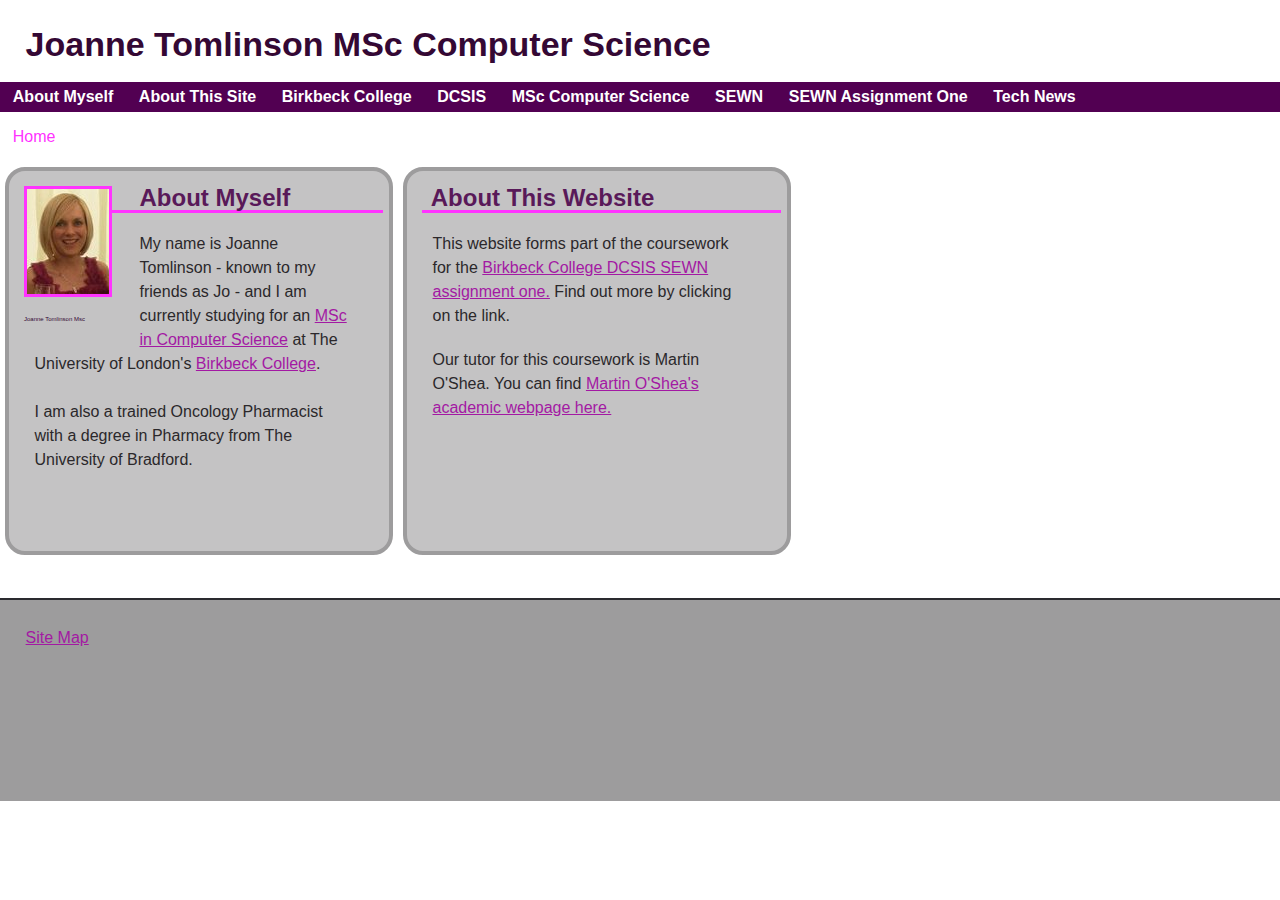
<file: index.html>
<!DOCTYPE html>
<html>
<head lang="en">
    <meta charset="UTF-8">
    <meta http-equiv="X-UA-Compatible" content="IE=9" />
    <meta name="description" content="The homepage for Joanne Tomlinson MSc Computer Science provides information about Joanne
    Tomlinson, her MSc in Computer Science at Birkbeck College, and her SEWN assignment one.">
    <meta name="keywords" content="Joanne, Tomlinson, MSc">
    <meta name="author" content="Joanne Tomlinson">
    <title>Joanne Tomlinson MSc Computer Science</title>
    <link rel="stylesheet" type="text/css" href="labOne.css">
</head>
<body>

<h1>Joanne Tomlinson MSc Computer Science</h1>
    <nav class="navigationBar">
        <ul>
            <li><a href="#aboutMyself" class = "navigationBarLink" >About Myself</a></li>
            <li><a href="#aboutWebsite" class = "navigationBarLink" >About This Site</a></li>
            <li><a href="http://titan.dcs.bbk.ac.uk/~jtomli03/birkbeckcollege-dcsis-sewn-assignment-one.html" class = "navigationBarLink" >Birkbeck College</a></li>
            <li><a href="http://titan.dcs.bbk.ac.uk/~jtomli03/birkbeckcollege-dcsis-sewn-assignment-one.html" class = "navigationBarLink" >DCSIS</a></li>
            <li><a href="http://titan.dcs.bbk.ac.uk/~jtomli03/birkbeckcollege-dcsis-sewn-assignment-one.html" class = "navigationBarLink" >MSc Computer Science</a></li>
            <li><a href="http://titan.dcs.bbk.ac.uk/~jtomli03/birkbeckcollege-dcsis-sewn-assignment-one.html" class = "navigationBarLink">SEWN</a></li>
            <li><a href="http://titan.dcs.bbk.ac.uk/~jtomli03/birkbeckcollege-dcsis-sewn-assignment-one.html" class = "navigationBarLink">SEWN Assignment One</a></li>
            <li><a class = "navigationBarLink" href="http://titan.dcs.bbk.ac.uk/~jtomli03/techNews.html">Tech News</a></li>
        </ul>
    </nav>

<div class="breadCrumbTrail"><span class="highlight">Home</span></div>

    <div class="about">
        <div class="image">
            <img src="joPhoto.png" alt="A photo of Joanne Tomlinson MSc">
            <span class="imageCaption">Joanne Tomlinson Msc</span>
        </div>

        <h2 id="aboutMyself">About Myself</h2>

        <p> My name is Joanne Tomlinson - known to my friends as Jo - and I am currently studying for an
            <a class = "link" href="http://titan.dcs.bbk.ac.uk/~jtomli03/birkbeckcollege-dcsis-sewn-assignment-one.html">MSc in Computer Science</a> at
            The University of London's <a class = "link" href="http://titan.dcs.bbk.ac.uk/~jtomli03/birkbeckcollege-dcsis-sewn-assignment-one.html">Birkbeck College</a>.
            <br>
            <br>
            I am also a trained Oncology Pharmacist with a degree in Pharmacy from The University of Bradford.
        </p>
    </div>

    <div class="about">
        <h2 id="aboutWebsite">About This Website</h2>
        <p>
            This website forms part of the coursework for the
            <a class="link" href="http://titan.dcs.bbk.ac.uk/~jtomli03/birkbeckcollege-dcsis-sewn-assignment-one.html">Birkbeck College DCSIS
            SEWN assignment one.</a> Find out more by clicking on the link.
        </p>

        <p>
            Our tutor for this coursework is Martin O'Shea.
            You can find <a class="link" href="http://www.dcs.bbk.ac.uk/~martin" target="_blank"> Martin O'Shea's academic webpage here.</a>
        </p>
    </div>

    <div class="footer"><a class ="link" href="http://titan.dcs.bbk.ac.uk/~jtomli03/sitemap.html">Site Map</a></div>

</body>
</html>
</file>
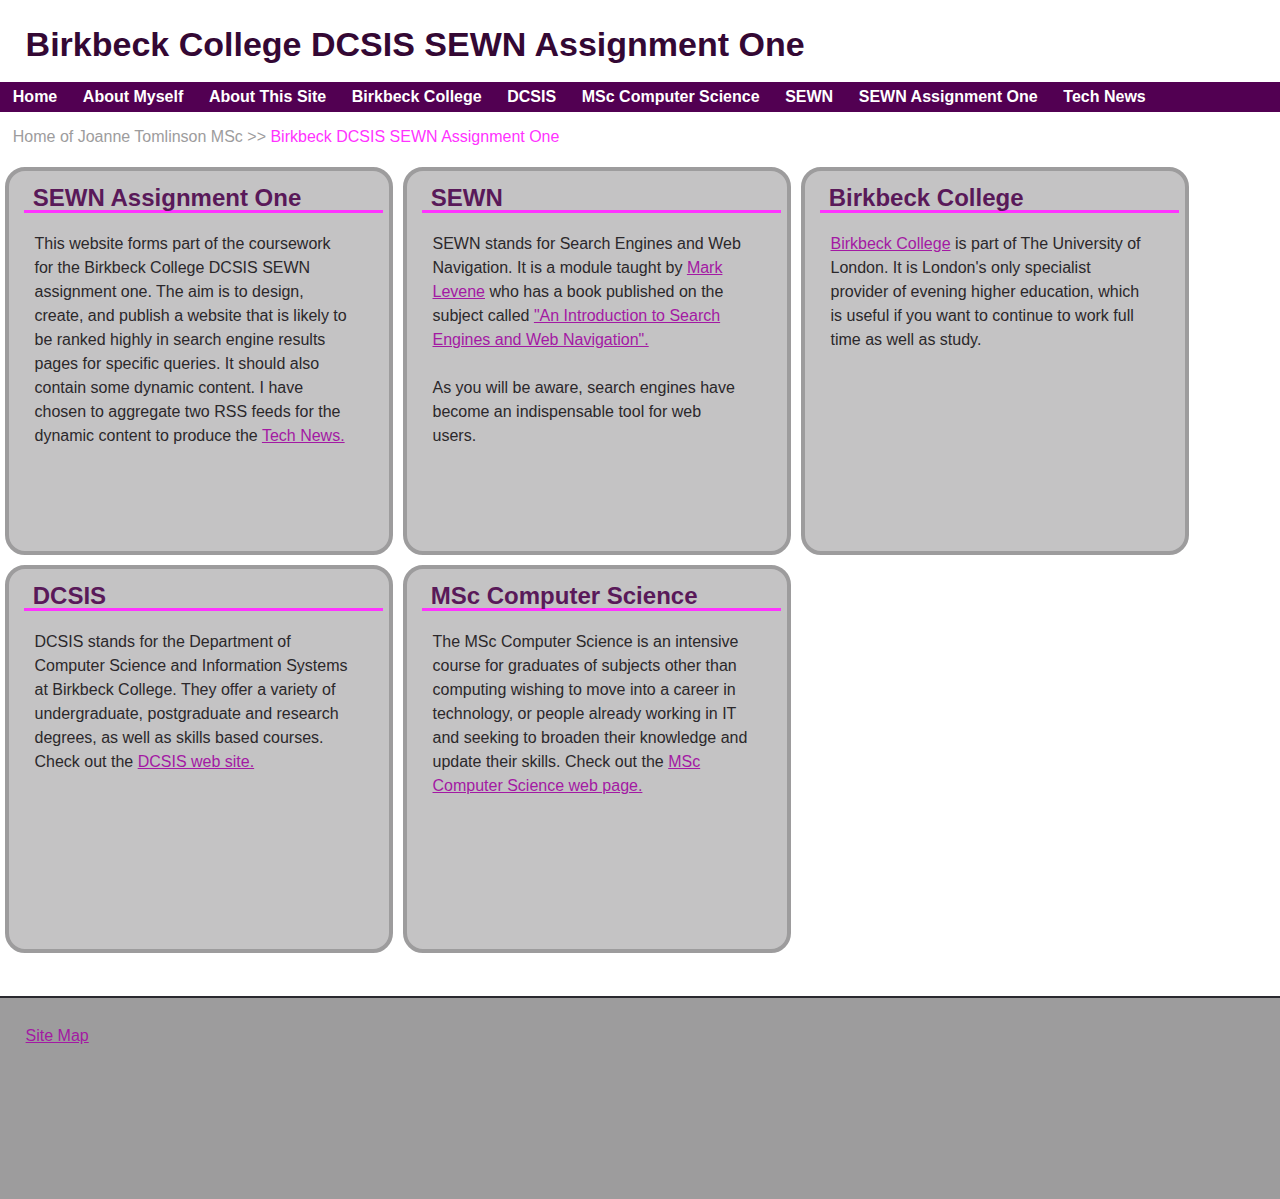
<file: birkbeckcollege-dcsis-sewn-assignment-one.html>
<!DOCTYPE html>
<html>
<head lang="en">
    <meta charset="UTF-8">
    <meta http-equiv="X-UA-Compatible" content="IE=9" />
    <meta name="description" content="About the Birkbeck College DCSIS SEWN assignment one, and other information related to
    the SEWN module and the DCSIS at Birkbeck College.">
    <meta name="keywords" content="Birkbeck, Birkbeck College, DCSIS, SEWN, SEWN Assignment One">
    <meta name="author" content="Joanne Tomlinson">
    <title>Birkbeck College DCSIS SEWN Assignment One</title>
    <link rel="stylesheet" type="text/css" href="labOne.css">
</head>
<body>

<h1>Birkbeck College DCSIS SEWN Assignment One</h1>
<nav class="navigationBar">
    <ul>
        <li><a class = "navigationBarLink" href="http://titan.dcs.bbk.ac.uk/~jtomli03">Home</a></li>
        <li><a class = "navigationBarLink" href="http://titan.dcs.bbk.ac.uk/~jtomli03">About Myself</a></li>
        <li><a class = "navigationBarLink" href="http://titan.dcs.bbk.ac.uk/~jtomli03">About This Site</a></li>
        <li><a class = "navigationBarLink" href="#birkbeckCollege">Birkbeck College</a></li>
        <li><a class = "navigationBarLink" href="#dcsis">DCSIS</a></li>
        <li><a class = "navigationBarLink" href="#computerScience">MSc Computer Science</a></li>
        <li><a class = "navigationBarLink" href="#sewn">SEWN</a></li>
        <li><a class = "navigationBarLink" href="#sewnAssignmentOne">SEWN Assignment One</a></li>
        <li><a class = "navigationBarLink" href="http://titan.dcs.bbk.ac.uk/~jtomli03/techNews.html">Tech News</a></li>
    </ul>
</nav>

<div class="breadCrumbTrail"><a href="http://titan.dcs.bbk.ac.uk/~jtomli03">Home of Joanne Tomlinson MSc >> </a> <span class="highlight">Birkbeck DCSIS SEWN Assignment One</span></div>

<div class="about">
    <h2 id="sewnAssignmentOne">SEWN Assignment One</h2>
    <p>
        This website forms part of the coursework for the Birkbeck College DCSIS SEWN assignment one. The aim is to design,
        create, and publish a website that is likely to be ranked highly in search engine results pages for specific
        queries. It should also contain some dynamic content. I have chosen to aggregate two RSS feeds for the dynamic content
        to produce the <a class = "link" href="http://titan.dcs.bbk.ac.uk/~jtomli03/techNews.html">Tech News.</a>
    </p>
</div>

<div class="about">
    <h2 id="sewn">SEWN</h2>
    <p>
        SEWN stands for Search Engines and Web Navigation. It is a module taught by
        <a class="link" href="http://www.dcs.bbk.ac.uk/staff/staffperson.php?name=mark" target="_blank">Mark Levene</a> who has a book published
        on the subject called <a class="link" href="http://eu.wiley.com/WileyCDA/WileyTitle/productCd-047052684X.html" target="_blank"> "An Introduction to Search Engines and Web Navigation".</a>
        <br>
        <br>
        As you will be aware, search engines have become an indispensable tool for web users.
    </p>
</div>

<div class="about">
    <h2 id="birkbeckCollege">Birkbeck College</h2>
    <p>
        <a class="link" href="http://www.bbk.ac.uk/front-page" target="_blank">Birkbeck College</a> is part of The University of London. It is London's only specialist provider of evening
        higher education, which is useful if you want to continue to work full time as well as study.
    </p>
</div>

<div class="about">
    <h2 id="dcsis">DCSIS</h2>
    <p>
        DCSIS stands for the Department of Computer Science and Information Systems at Birkbeck College. They offer a variety
        of undergraduate, postgraduate and research degrees, as well as skills based courses. Check out the
        <a class="link" href="http://www.dcs.bbk.ac.uk" target="_blank">DCSIS web site.</a>
    </p>
</div>

<div class="about">
    <h2 id="computerScience">MSc Computer Science</h2>
    <p>
        The MSc Computer Science is an intensive course for graduates of subjects other than computing wishing to move into a career in technology, or
        people already working in IT and seeking to broaden their knowledge and update their skills. Check out the
        <a class="link" href="http://www.dcs.bbk.ac.uk/courses/msccs/" target="_blank"> MSc Computer Science web page.</a>
    </p>
</div>
<div class="footer"><a class ="link" href="http://titan.dcs.bbk.ac.uk/~jtomli03/sitemap.html">Site Map</a></div>



</body>
</html>
</file>
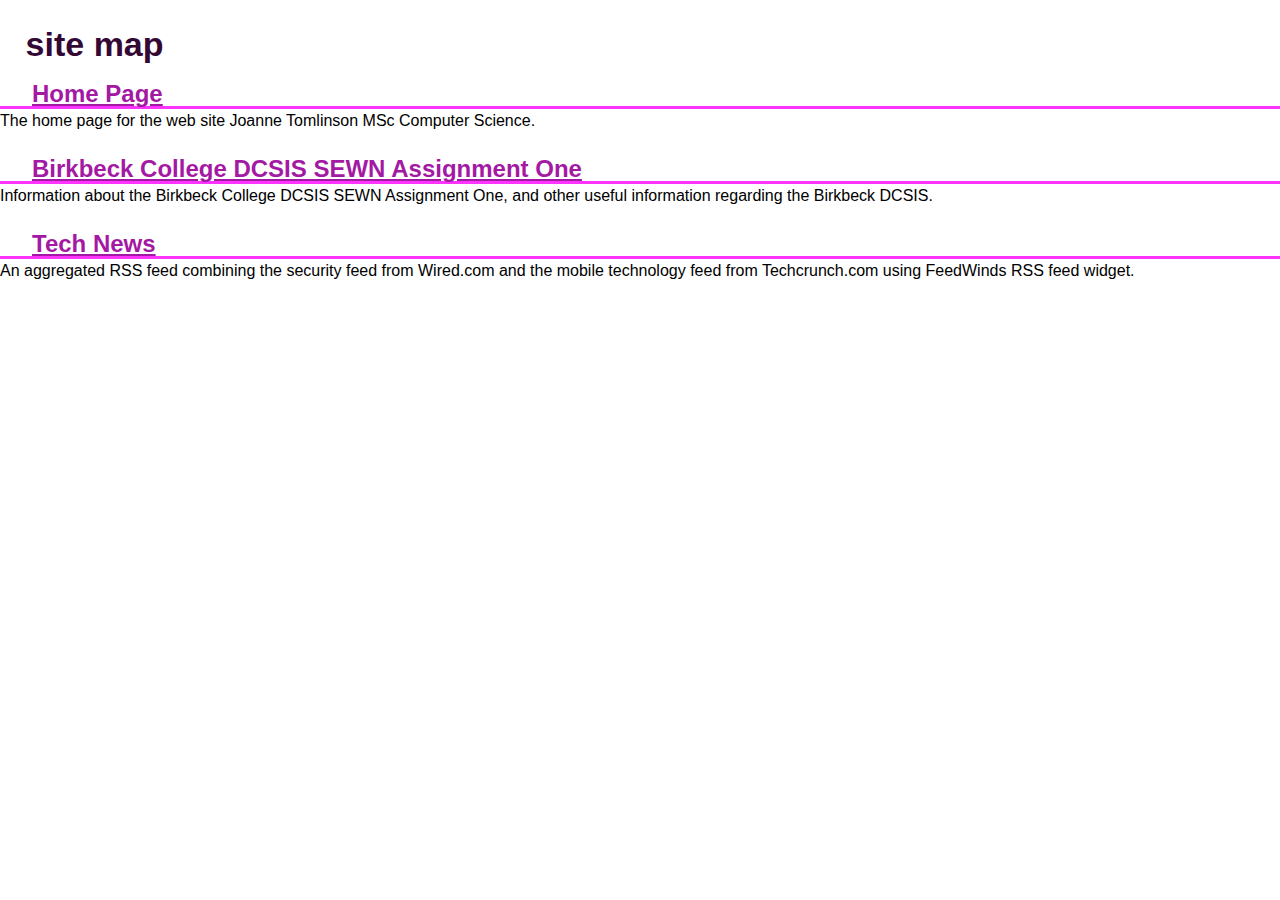
<file: sitemap.html>
<!DOCTYPE html>
<html>
<head lang="en">
    <meta charset="UTF-8">
    <meta http-equiv="X-UA-Compatible" content="IE=9" />
    <meta name="description" content="The site map for the web site Joanne Tomlinson MSc Computer Science">
    <meta name="keywords" content="Joanne, Tomlinson, MSc, site, map">
    <meta name="author" content="Joanne Tomlinson">
    <title>site map</title>
    <link rel="stylesheet" type="text/css" href="labOne.css">
</head>
<body>

<h1>site map</h1>

<h2><a class="link" href="http://titan.dcs.bbk.ac.uk/~jtomli03">Home Page</a></h2>
The home page for the web site Joanne Tomlinson MSc Computer Science.
<br>
<br>

<h2><a class="link" href="http://titan.dcs.bbk.ac.uk/~jtomli03/birkbeckcollege-dcsis-sewn-assignment-one.html">Birkbeck College DCSIS SEWN Assignment One</a></h2>
Information about the Birkbeck College DCSIS SEWN Assignment One, and other useful information regarding the Birkbeck DCSIS.
<br>
<br>
<h2><a class="link" href="http://titan.dcs.bbk.ac.uk/~jtomli03/techNews.html">Tech News</a></h2>
An aggregated RSS feed combining the security feed from Wired.com and the mobile technology feed from Techcrunch.com using FeedWinds RSS feed widget.


</body>
</html>
</file>
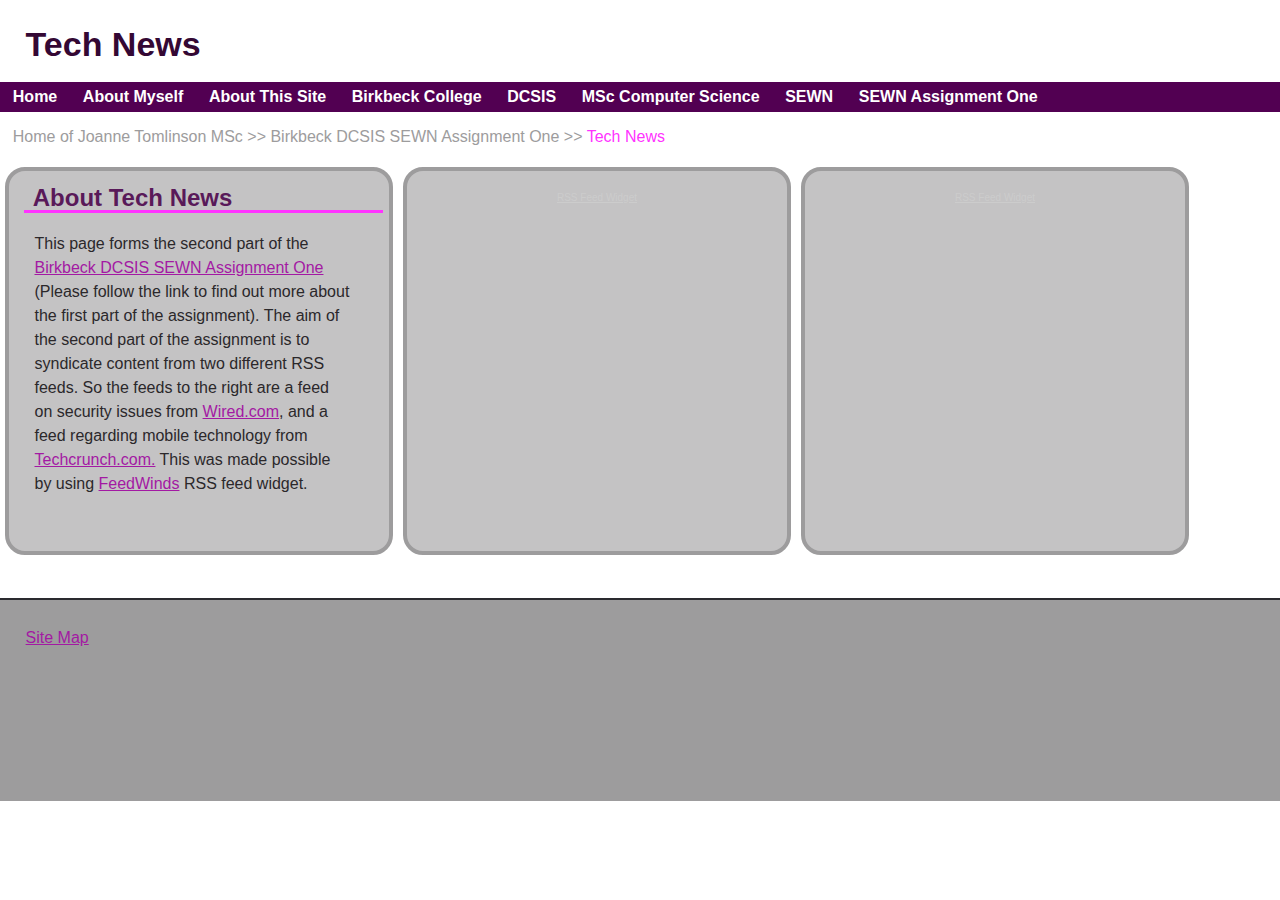
<file: techNews.html>
<!DOCTYPE html>
<html>
<head lang="en">
    <meta charset="UTF-8">
    <meta http-equiv="X-UA-Compatible" content="IE=9" />
    <meta name="description" content="This page shows aggregated content from the security feed from Wired.com and
     the mobile technology feed from Techcrunch.com using FeedWinds RSS feed widget.">
    <meta name="keywords" content="Tech, Technology, News, Security, Mobile">
    <meta name="author" content="Joanne Tomlinson">
    <title>Tech News - the latest on security and mobile technology</title>
    <link rel="stylesheet" type="text/css" href="labOne.css">
</head>
<body>

<h1>Tech News</h1>
<nav class="navigationBar">
    <ul>
        <li><a class = "navigationBarLink" href="http://titan.dcs.bbk.ac.uk/~jtomli03">Home</a></li>
        <li><a class = "navigationBarLink" href="http://titan.dcs.bbk.ac.uk/~jtomli03">About Myself</a></li>
        <li><a class = "navigationBarLink" href="http://titan.dcs.bbk.ac.uk/~jtomli03">About This Site</a></li>
        <li><a class = "navigationBarLink" href="#birkbeckCollege">Birkbeck College</a></li>
        <li><a class = "navigationBarLink" href="#dcsis">DCSIS</a></li>
        <li><a class = "navigationBarLink" href="#computerScience">MSc Computer Science</a></li>
        <li><a class = "navigationBarLink" href="#sewn">SEWN</a></li>
        <li><a class = "navigationBarLink" href="#sewnAssignmentOne">SEWN Assignment One</a></li>
    </ul>
</nav>

<div class="breadCrumbTrail"><a href="http://titan.dcs.bbk.ac.uk/~jtomli03">Home of Joanne Tomlinson MSc >> </a><a href="http://titan.dcs.bbk.ac.uk/~jtomli03/birkbeckcollege-dcsis-sewn-assignment-one.html">Birkbeck DCSIS SEWN Assignment One >> </a> <span class="highlight">Tech News</span></div>

<div class="about">
    <h2 id="sewnAssignmentOne">About Tech News</h2>
    <p>
        This page forms the second part of the <a class="link" href="http://titan.dcs.bbk.ac.uk/~jtomli03/birkbeckcollege-dcsis-sewn-assignment-one.html">Birkbeck DCSIS SEWN Assignment One</a> (Please follow the link to find out more
        about the first part of the assignment). The aim of the second part of the assignment is to syndicate content from two different RSS feeds. So the feeds to the right are a feed
        on security issues from <a class="link" href="http://www.wired.com/" target="_blank">Wired.com</a>, and a feed regarding
        mobile technology from <a class="link" href="http://techcrunch.com/" target="_blank">Techcrunch.com.</a> This was made
        possible by using <a class="link" href="http://feed.mikle.com/" target="_blank">FeedWinds</a> RSS feed widget.

    </p>
</div>

<div class="about">
    <!-- start feedwind code --><script type="text/javascript">document.write('<script type="text/javascript" src="' + ('https:' == document.location.protocol ? 'https://' : 'http://') + 'feed.mikle.com/js/rssmikle.js"><' + '/script>');</script><script type="text/javascript">(function() {var params = {rssmikle_url: "http://feeds.wired.com/wired27b",rssmikle_frame_width: "345",rssmikle_frame_height: "345",rssmikle_target: "_blank",rssmikle_font: "Arial, Helvetica, sans-serif",rssmikle_font_size: "12",rssmikle_border: "off",responsive: "off",rssmikle_css_url: "",text_align: "left",text_align2: "left",corner: "off",scrollbar: "off",autoscroll: "on",scrolldirection: "up",scrollstep: "3",mcspeed: "20",sort: "New",rssmikle_title: "on",rssmikle_title_sentence: "Wired >> Threat Level",rssmikle_title_link: "http://feeds.wired.com/wired27b",rssmikle_title_bgcolor: "#520052",rssmikle_title_color: "#FFFFFF",rssmikle_title_bgimage: "",rssmikle_item_bgcolor: "#FFFFFF",rssmikle_item_bgimage: "",rssmikle_item_title_length: "55",rssmikle_item_title_color: "#A319A3",rssmikle_item_border_bottom: "on",rssmikle_item_description: "on",item_link: "off",rssmikle_item_description_length: "150",rssmikle_item_description_color: "#666666",rssmikle_item_date: "gl1",rssmikle_timezone: "Etc/GMT",datetime_format: "%b %e, %Y %l:%M:%S %p",item_description_style: "text+tn",item_thumbnail: "crop",article_num: "15",rssmikle_item_podcast: "off",keyword_inc: "",keyword_exc: ""};feedwind_show_widget_iframe(params);})();</script><div style="font-size:10px; text-align:center; width:345;"><a href="http://feed.mikle.com/" target="_blank" style="color:#CCCCCC;">RSS Feed Widget</a><!--Please display the above link in your web page according to Terms of Service.--></div><!-- end feedwind code -->
</div>
<div class="about">
    <!-- start feedwind code --><script type="text/javascript">document.write('<script type="text/javascript" src="' + ('https:' == document.location.protocol ? 'https://' : 'http://') + 'feed.mikle.com/js/rssmikle.js"><' + '/script>');</script><script type="text/javascript">(function() {var params = {rssmikle_url: "http://feeds.feedburner.com/Mobilecrunch",rssmikle_frame_width: "345",rssmikle_frame_height: "345",rssmikle_target: "_blank",rssmikle_font: "Arial, Helvetica, sans-serif",rssmikle_font_size: "12",rssmikle_border: "off",responsive: "off",rssmikle_css_url: "",text_align: "left",text_align2: "left",corner: "off",scrollbar: "off",autoscroll: "on",scrolldirection: "up",scrollstep: "3",mcspeed: "20",sort: "New",rssmikle_title: "on",rssmikle_title_sentence: "TechCrunch >> Mobile",rssmikle_title_link: "http://feeds.feedburner.com/Mobilecrunch",rssmikle_title_bgcolor: "#520052",rssmikle_title_color: "#FFFFFF",rssmikle_title_bgimage: "",rssmikle_item_bgcolor: "#FFFFFF",rssmikle_item_bgimage: "",rssmikle_item_title_length: "55",rssmikle_item_title_color: "#A319A3",rssmikle_item_border_bottom: "on",rssmikle_item_description: "on",item_link: "off",rssmikle_item_description_length: "150",rssmikle_item_description_color: "#666666",rssmikle_item_date: "gl1",rssmikle_timezone: "Etc/GMT",datetime_format: "%b %e, %Y %l:%M:%S %p",item_description_style: "text+tn",item_thumbnail: "crop",article_num: "15",rssmikle_item_podcast: "off",keyword_inc: "",keyword_exc: ""};feedwind_show_widget_iframe(params);})();</script><div style="font-size:10px; text-align:center; width:345;"><a href="http://feed.mikle.com/" target="_blank" style="color:#CCCCCC;">RSS Feed Widget</a><!--Please display the above link in your web page according to Terms of Service.--></div><!-- end feedwind code -->
</div>

<div class="footer"><a class ="link" href="http://titan.dcs.bbk.ac.uk/~jtomli03/sitemap.html">Site Map</a></div>


</body>
</html>
</file>
<file: labOne.css>
body {
    font: normal 100% arial, Helvetica, "sans-serif";
    margin: 0;
    padding: 0;
    color: #000;
    line-height: 1.5em;
}

h1{
    width: 100%;
    height: auto;
    color: #340834;
    font-size: 2.125em;
    padding: 2.5% 2% 2% 2%;
    border: 0;
    margin: 0;
}

h2 {
    width: 100%;
    height: auto;
    color: #591959;
    padding-left: 2.5%;
    border-bottom: 0.125em solid #FF33FF;
    margin: 0;
}

p{
    width: 90%;
    font-size: 1.0em;
    text-align: left;
    padding: 1% 3% 0 3%;
}

.highlight{
    color: #FF33FF;
}

.breadCrumbTrail{
    float: left;
    width: 100%;
    color: #9D9C9D;
    margin: 0% 1% 1% 1%;
}

.breadCrumbTrail a{
    color: #9D9C9D;
    text-decoration: none;
}

.breadCrumbTrail a:hover, .breadCrumbTrail a:active, .breadCrumbTrail a:focus {
    color: #2A2A2F;
}

.about{
    float: left;
    background-color: #C4C3C4;
    color: #2B282B;
    margin: 5px;
    padding: 15px;
    width: 350px;
    height: 350px;
    border: 0.25em solid #9D9C9D;
    border-radius: 20px;
}

.image{
    float: left;
    width: 30%;
    margin-right: 3%;
}

.about img{
    height: 105px;
    width: 82px;
    border: 0.1875em solid #FF33FF;
    margin: 0;
}

.imageCaption{
    width: 100%;
    color: #340834;
    font-size: 0.25em;
}

.navigationBar{
    width: 100%;
    padding: 0;
    border: 0;
    margin: 0 0 1% 0;
}

.navigationBar ul {
    overflow: hidden;
    list-style-type: none;
    background-color: #520052;
    padding: 0;
    border: 0;
    margin:0;
}

.navigationBar ul li {
    display: inline;
    padding: 0;
    border: 0;
    margin: 0;
}

a.navigationBarLink {
    float: left;
    height: auto;
    text-align: center;
    color: #ffffff;
    font-weight: bold;
    text-decoration: none;
    background-color: #520052;
    padding: 0.25% 1% 0.25% 1%;
    border: 0;
    margin: 0;
}

a.navigationBarLink:hover, a.navigationBarLink:active, a.navigationBarLink:focus {
    background-color: #FF33FF;
}

a.link{
    color: #A319A3;
}

a.link:hover, a.link:active, a.link:focus {
    color: #FF33FF;
}

.footer{
    float: left;
    width: 100%;
    height: 150px;
    background-color: #9D9C9D;
    padding: 2%;
    border-top: #2A2A2F solid 0.125em;
    margin-top: 3%;
}
</file>
